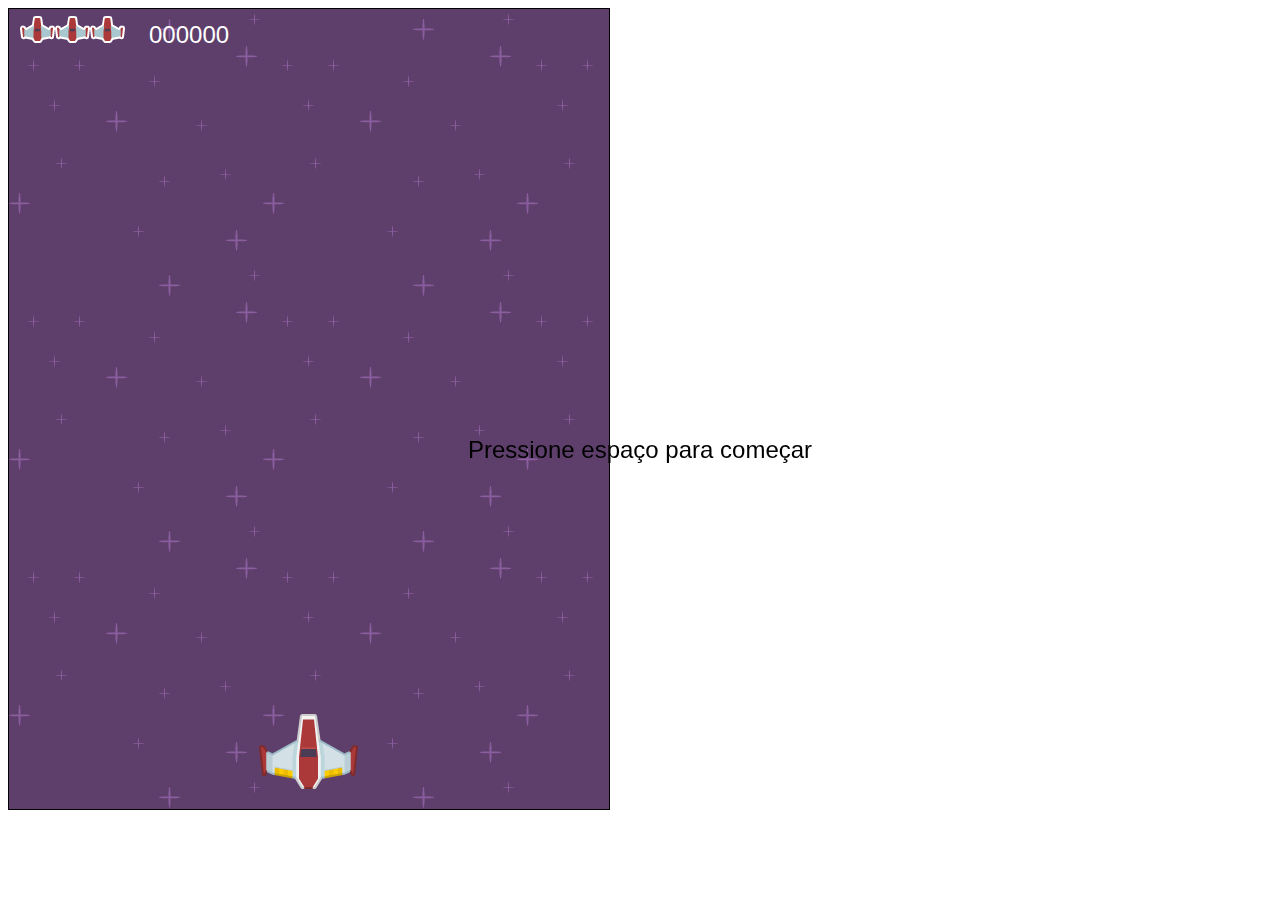
<file: game/index.html>
<!DOCTYPE html>
<html lang="en">
  <head>
    <meta charset="UTF-8" />
    <title>Space Shooter Game</title>
    <link rel="stylesheet" href="css/styles.css" />
    <style>
      #scoreboard {
        position: absolute;
        top: 0;
        left: 20px; 
        z-index: 9999;
      }
    </style>
  </head>
  <body>
    <div id="start-message">Pressione espaço para começar</div>
    <div id="scoreboard">
      <p><span id="lives"></span></p>
      <p><span id="score">000000</span></p>
    </div>
    <div id="space">
      <img id="ship" src="assets/player.png" alt="" />
    </div>
    <script src="js/game.js"></script>
    <script>
      const vida = 3;
      const livesElement = document.getElementById("lives");
      for (let i = 0; i < vida; i++) {
        const lifeImg = document.createElement("img");
        lifeImg.src = "assets/life.png";
        livesElement.appendChild(lifeImg);
      }
    </script>
  </body>
</html>
</file>
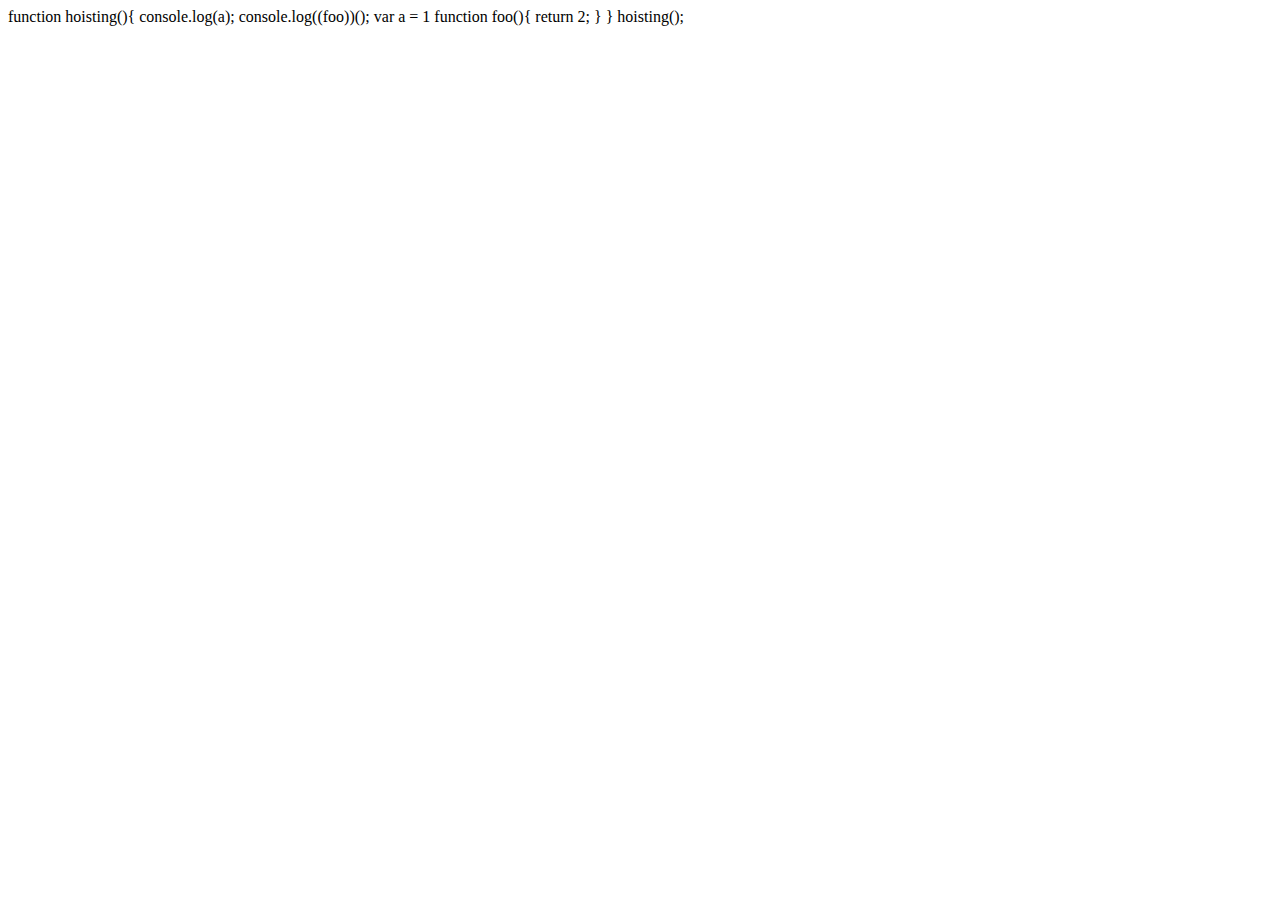
<file: questao4.html>
<!DOCTYPE html>
<html lang="en">
<head>
    <!-- O Hoisting é uma funcionalidade que permite com que funções sejam chamadas antes da sua declação-->
    <meta charset="UTF-8">
    <meta http-equiv="X-UA-Compatible" content="IE=edge">
    <meta name="viewport" content="width=device-width, initial-scale=1.0">
    <title>Document</title>
</head>
<body>
    
</body>
</html>  

function hoisting(){
    console.log(a);
    console.log((foo))();

    var a = 1
    function foo(){
        return 2;
    }
}

hoisting();
</file>
<file: game/css/styles.css>
#space {
  border: 1px solid black;
  background-image: url("../assets/Background/starBackground.png");
  position: relative;
  overflow: hidden;
  width: 600px;
  height: 800px;
}

#ship {
  position: absolute;
}

.enemy-ship {
  position: absolute;
}

.shot {
  position: absolute;
}

.enemy-ufo {
  position: absolute;
}

.meteor-big {
  position: absolute;
}

.meteor-small {
  position: absolute;
}

#scoreboard p {
  display: inline-block;
  margin-right: 20px;
}

#start-message {
  position: fixed;
  top: 50%;
  left: 50%;
  transform: translate(-50%, -50%);
  font-family: "Arial", sans-serif;
  font-size: 24px;
  color: black;
  z-index: 99999;
}

#score {
  font-family: "Arial", sans-serif;
  font-size: 24px;
  color: white;
}
</file>
